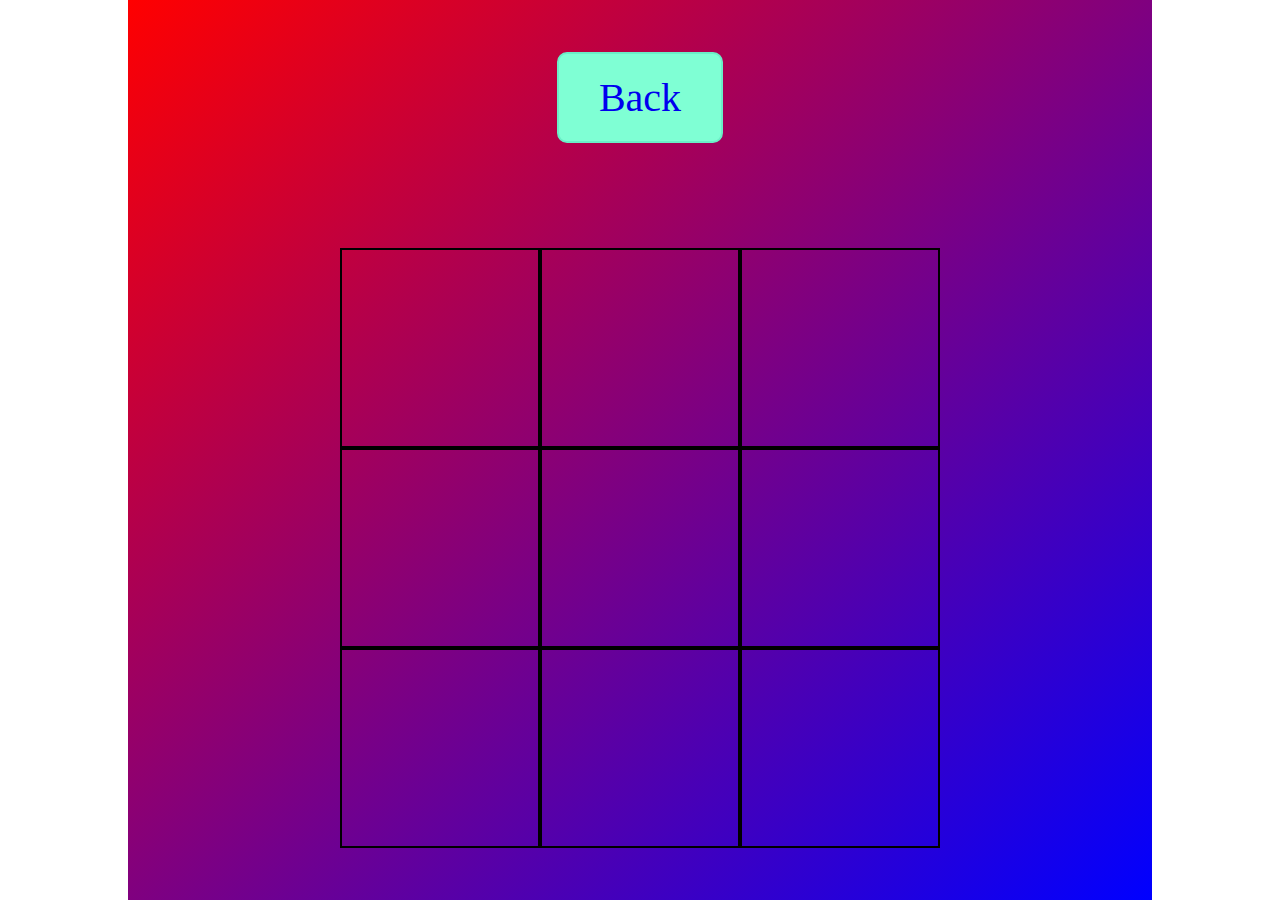
<file: tic-tac-toe/index.html>
<!DOCTYPE html>
<html lang="en">
<head>
  <meta charset="UTF-8">
  <meta http-equiv="X-UA-Compatible" content="IE=edge">
  <meta name="viewport" content="width=device-width, initial-scale=1.0">
  <link rel="stylesheet" href="../tic-tac-toe/style.css">
  <title>Document</title>
</head>
<body>

  <div class="wrapper">

    <a class="back-link" href="../html/index.html">Back</a>
    
    <div class="game-board">
      <div class="divs" id="0"></div>
      <div class="divs" id="1"></div>
      <div class="divs" id="2"></div>
      <div class="divs" id="3"></div>
      <div class="divs" id="4"></div>
      <div class="divs" id="5"></div>
      <div class="divs" id="6"></div>
      <div class="divs" id="7"></div>
      <div class="divs" id="8"></div>
    </div>

  </div>

  <script src="../tic-tac-toe/script.js"></script>
</body>
</html>
</file>
<file: tic-tac-toe/style.css>
*{
  margin:0;
  padding:0;
  box-sizing: border-box;
  text-decoration: none;
  list-style-type: none;
}

body,html{
  height:100%;
}

.wrapper{
  margin: 0 auto;
  display:flex;
  flex-direction: column;
  justify-content: space-around;
  align-items: center;
  height:100vh;
  width:80vw;
  background-image: linear-gradient(to bottom right,red,blue);
}

.back-link{
  font-size: 2.5em;
  padding:20px 40px;
  border:rgb(107, 238, 199) 2px solid;
  border-radius: 10px;
  background-color: aquamarine;
}
.back-link:hover{
  background-color: gray;
  color:white;
  transition:0.4s;
}

.game-board{
  display:grid;
  grid-template-columns: repeat(3, 200px);
  grid-template-rows: repeat(3, 200px);
}
.divs{
  border:black solid 2px;
  display:flex;
  justify-content: center;
  align-items: center;
  font-size: 5em;
  color:white;
}
.divs:hover{
  background-color: rgba(0, 0, 0, 0.3);
}
</file>
